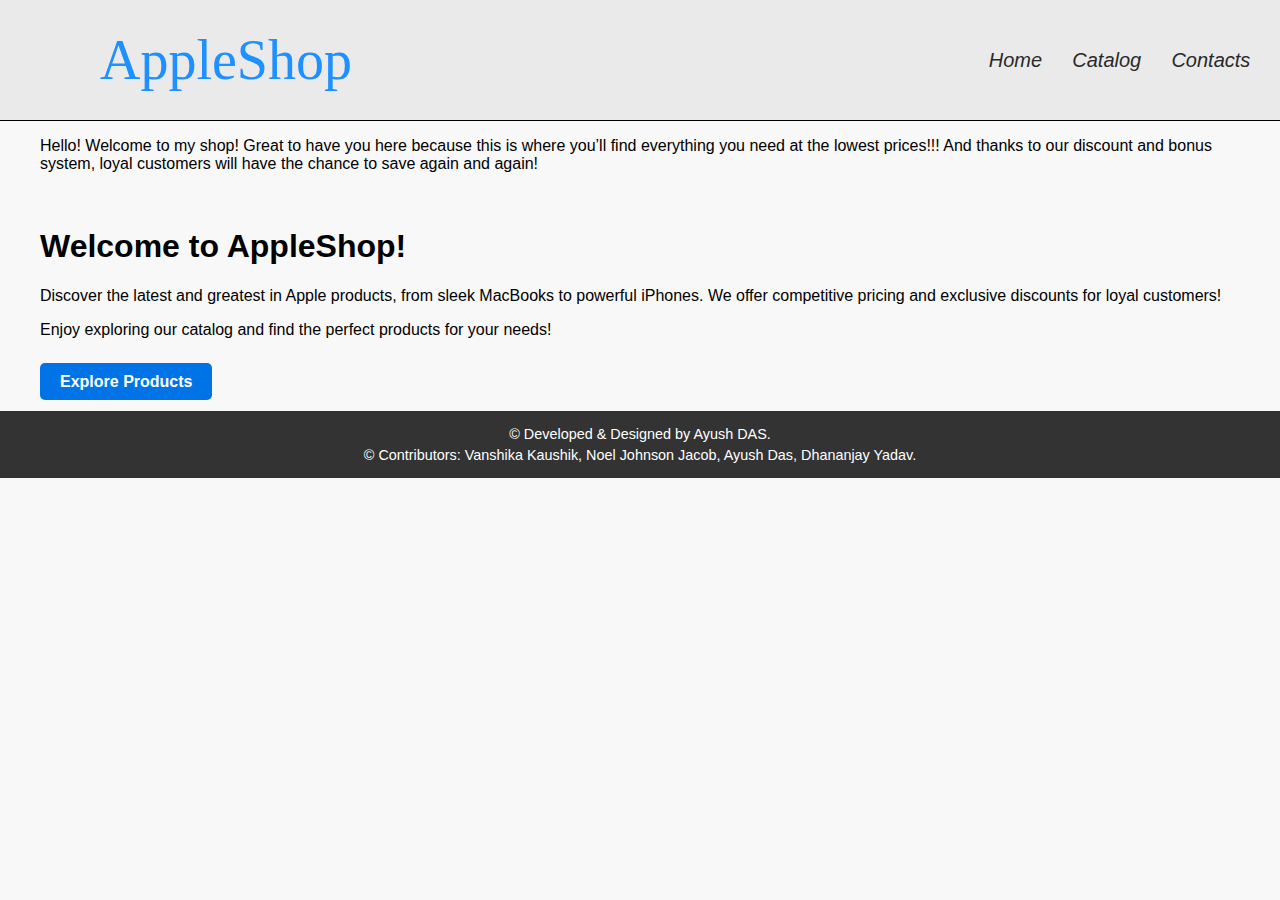
<file: index.html>
<!DOCTYPE html>
<html lang="en" dir="ltr">
  <head>
    <meta charset="utf-8">
    <link rel="stylesheet" type="text/css" href="style.css">
    <title>AppleShop - Home</title>

    <style>
      footer {
        text-align: center;
        padding: 10px 0;
        background-color: #333;
        color: #fff;
        margin-top: 20px;
      }
  
      footer p {
        margin: 5px 0;
        font-size: 0.9em;
      }
    </style>
  </head>
  <body>
    <div class="header">
      <div class="container">
        <p class="logo">AppleShop</p>
        <ul class="menu">
          <li><a href="index.html">Home</a></li>
          <li><a href="catalog.html">Catalog</a></li>
          <li><a href="contacts.html">Contacts</a></li>
        </ul>
      </div>
    </div>
    <div class="container">
      <!-- <h1>Select a Product</h1>
      <a href="macbook-pro.html">MacBook Pro</a><br>
      <a href="macbook-air.html">MacBook Air</a> -->
      <p>Hello! Welcome to my shop! Great to have you here because this is where you’ll find everything you need at the lowest prices!!! And thanks to our discount and bonus system, loyal customers will have the chance to save again and again!</p>

      <br>

      <h1>Welcome to AppleShop!</h1>
    <p>Discover the latest and greatest in Apple products, from sleek MacBooks to powerful iPhones. We offer competitive pricing and exclusive discounts for loyal customers!</p>
    <p>Enjoy exploring our catalog and find the perfect products for your needs!</p>

    <br>
    <a href="catalog.html" style="
      background-color: #0073e6;
      color: white;
      padding: 10px 20px;
      text-decoration: none;
      border-radius: 5px;
      font-weight: bold;
    ">
      Explore Products
    </a>  
    </div>
    <footer>
      <p>&copy; Developed & Designed by Ayush DAS.</p>
      <p>&copy; Contributors: Vanshika Kaushik, Noel Johnson Jacob, Ayush Das, Dhananjay Yadav.</p>
    </footer>
  </body>
</html>
</file>
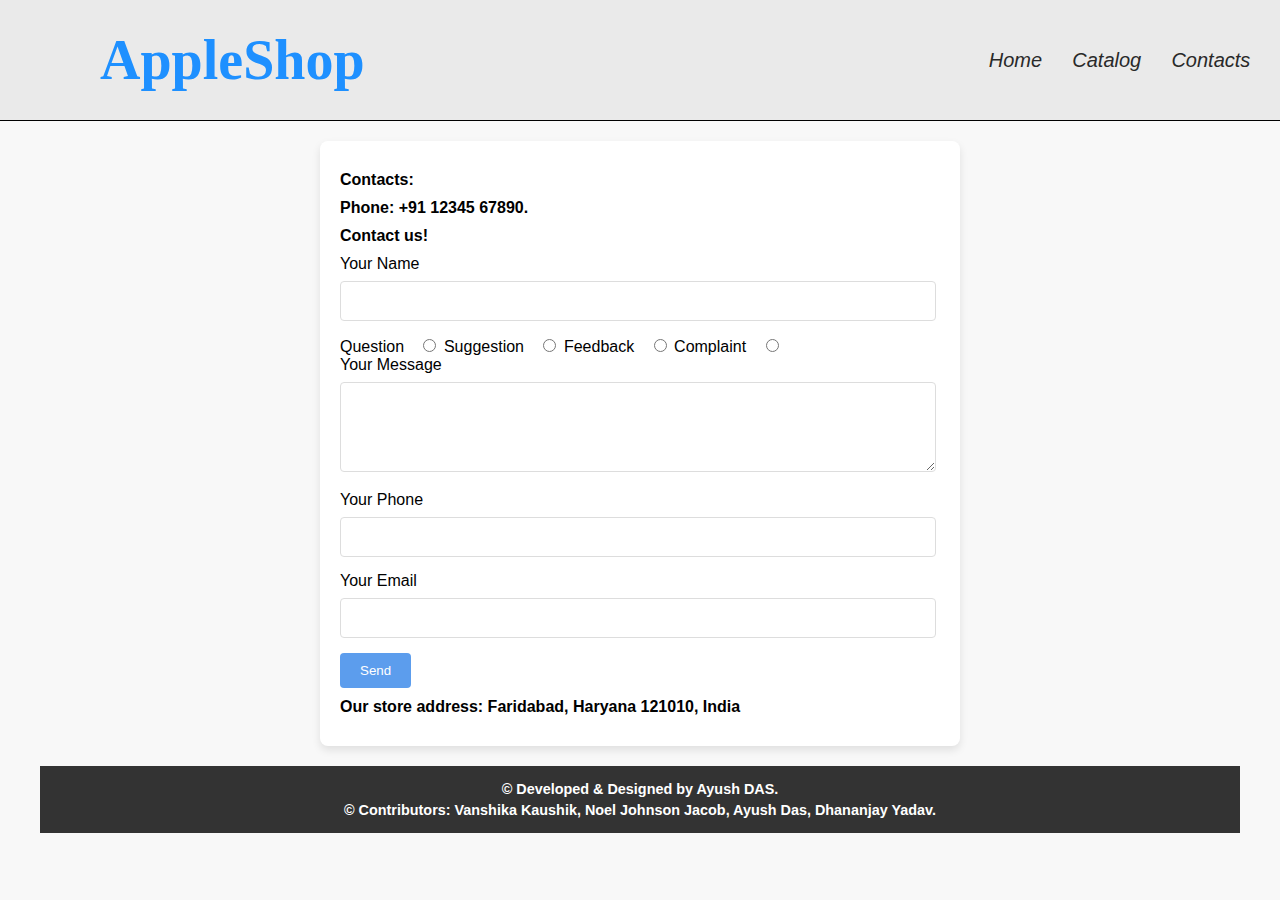
<file: contacts.html>
<!DOCTYPE html>
<html lang="en" dir="ltr">
  <head>
    <meta charset="utf-8" />
    <link rel="stylesheet" type="text/css" href="style.css" />
    <title>AppleShop - Home</title>

    <style>
          /* Form container styling */
    .form-container {
      width: 80%;
      max-width: 600px;
      margin: 20px auto;
      padding: 20px;
      background-color: #fff;
      border-radius: 8px;
      box-shadow: 0 4px 8px rgba(0, 0, 0, 0.1);
    }

    /* Heading styling */
    p {
      margin: 10px 0;
      font-weight: bold;
    }

    /* Input and textarea styling */
    input[type="text"],
    input[type="email"],
    textarea {
      width: calc(100% - 22px);
      padding: 8px;
      margin-top: 8px;
      margin-bottom: 15px;
      border: 1px solid #ddd;
      border-radius: 4px;
    }

    /* Radio buttons styling */
    label {
      margin-right: 10px;
    }

    /* Submit button styling */
    input[type="submit"] {
      padding: 10px 20px;
      background-color: #5c9ded;
      color: #fff;
      border: none;
      border-radius: 4px;
      cursor: pointer;
    }

    input[type="submit"]:hover {
      background-color: #4287e0;
    }

    /* Footer styling */
    footer {
      text-align: center;
      padding: 10px 0;
      background-color: #333;
      color: #fff;
      margin-top: 20px;
    }

    footer p {
      margin: 5px 0;
      font-size: 0.9em;
    }
    </style>
  </head>
  <body>
    <div class="header">
      <div class="container">
        <p class="logo">AppleShop</p>
        <ul class="menu">
          <li><a href="index.html">Home</a></li>
          <li><a href="catalog.html">Catalog</a></li>
          <li><a href="contacts.html">Contacts</a></li>
        </ul>
      </div>
    </div>
    <div class="container">
      <div class="form-container">
        <p>Contacts:</p>
        <p>Phone: +91 12345 67890.</p>
        <p>Contact us!</p>
        <form action="#">
          Your Name <input type="text" name="name" value="" /><br />
          <label for="ask">Question </label><input type="radio" name="theme" value="ask" />
          <label for="offer">Suggestion </label><input type="radio" name="theme" value="offer" />
          <label for="comment">Feedback </label><input type="radio" name="theme" value="comment" />
          <label for="pretension">Complaint </label><input type="radio" name="theme" value="pretension" /><br />
          Your Message<br />
          <textarea name="message" rows="4" cols="50"></textarea><br />
          Your Phone <input type="text" name="phone" value="" /><br />
          Your Email <input type="email" name="email" value="" /><br />
          <input type="submit" value="Send" />
        </form>
        <p>Our store address: Faridabad, Haryana 121010, India</p>
      </div>
    
      <footer>
        <p>&copy; Developed & Designed by Ayush DAS.</p>
        <p>&copy; Contributors: Vanshika Kaushik, Noel Johnson Jacob, Ayush Das, Dhananjay Yadav.</p>
      </footer>
  </body>
</html>
</file>
<file: style.css>
* {
  font-family: 'Segoe UI', Tahoma, Geneva, Verdana, sans-serif;
}

body{
  background-color: #f8f8f8;
  margin: 0;
}
.container{
  width: 100%;
  max-width: 1200px;
  margin: 0 auto;
}
.header{
  width: 100%;
  background-color: #eaeaea;
  height: 120px;
  border-bottom: 1px solid #000000;
}
.header .container{
  width: 100%;
  height: 50px;
  max-width: 1100px;
  display: flex;
  align-items: center;
  padding: 35px 50px;
  justify-content: space-between;
}
.menu{
  display: flex;
  padding-left: 7.5%;
}
.menu li{
  list-style-type: none;
  margin-right: 15%;
}
.menu li a{
  font-size: 20px;
  font-style: italic;
  text-decoration: none;
  color: #292929;
}
.menu li a:hover{
  color: #1e90ff;
}
.logo{
  color: #1e90ff;
  font-family: 'Permanent Marker', cursive;
  font-size: 56px;
  margin: 10px ;
}
.merchandise{
  display: flex;
}
.photobox{
  margin-right: 7%;
}
/* .photobox{
  display: inline-block;
}
.photobox a{
  height: 100%;
} */
.photo{
  outline: 3px solid #1e90ff;
  height: 350px;
  width: 500px;
}
.photo:hover{
  outline: none;
}
/* .buy{
  display: inline-block;
  height: 50px;
} */
.buy{
  width: 410px;
  display: flex;
  align-items: center;
  justify-content: center;
  flex-direction: column;
}
.buy .old-price{
  display: block;
  color: grey;
  text-decoration: line-through;
  font-size: 30px;
}
.buy .new-price{
  display: block;
  color: #000000;
  font-size: 36px;
  margin: 25px auto 25px;
}
.buy button{
  color: #ffffff;
  background-color: #1e90ff;
  height: 70px;
  width: 200px;
  font-size: 30px;
  border: none;
  border-radius: 5px;
}
.buy button:hover{
  background-color: #ffffff;
  color: #1e90ff;
  border: 3px solid #1e90ff;
}
.buy button:active{
  color: #ffffff;
  background-color: #1e90ff;
}
.description{
  width: 100%;
  font-size: 18px;
  color: black;
  font-weight: 400;
  background-color: #eaeaea;
}
/* .desc::first-letter{
  font-family: 'Arial';
  font-style: oblique;
  text-transform: capitalize;
  font-size: 20px;
  color: #1e90ff;
} */
.short{
  color: #707070;
  font-size: 14px;
  font-style: italic;
  line-height: 16px;
}
.data{
  color: #4e4e4e;
  font-family: "Arial";
  font-size: 18px;
  list-style-type: square;
}
table{
  border-collapse: collapse;
}
.tech-table td{
  border: 1px solid black;
  width: 150px;
  text-align: center;
}

.long{
  color: #484343;
  font-size: 16px;
  font-weight: 400;
  line-height: 24px;
  text-align: left;
}

input[type=text]{
  width: 200px;
  height: 22px;
  color: #2f2f2f;
  font-style: italic;
  font-size: 16px;
  text-transform: capitalize;
}
input[type=email]{
  width: 200px;
  height: 22px;
  color: #1e90ff;
  font-style: italic;
  font-size: 16px;
}

textarea{
  color: #2f2f2f;
  font-style: italic;
  font-size: 16px;
}
.big-table{
  width: 80%;
  margin-bottom: 20px;
}
.big-table tr:first-child{
  height: 50px;
}
.big-table td{
  height: 20px;
  border: 1px solid black;

}
.goods{
  display: flex;
}
.item{
  padding: 5px;
  border-radius: 2%;
  margin-right: 32px;
  background-color: #c6c6c6;
  text-align: center;
}
.item img{
  width: 250px;
}
.item a{
  color: black;
  text-decoration: none;
}
.footer{
  width: 100%;
  height: 75px;
  margin-top: 32px;
  border-top: 1px solid #000000;
  background-color: #1e90ff;
  align-items: center;
}
.footer .container{
  width: 100%;
  height: 65px;
  max-width: 1100px;
  padding: 10px 50px 0 50px;
  text-align: right;
}
</file>
